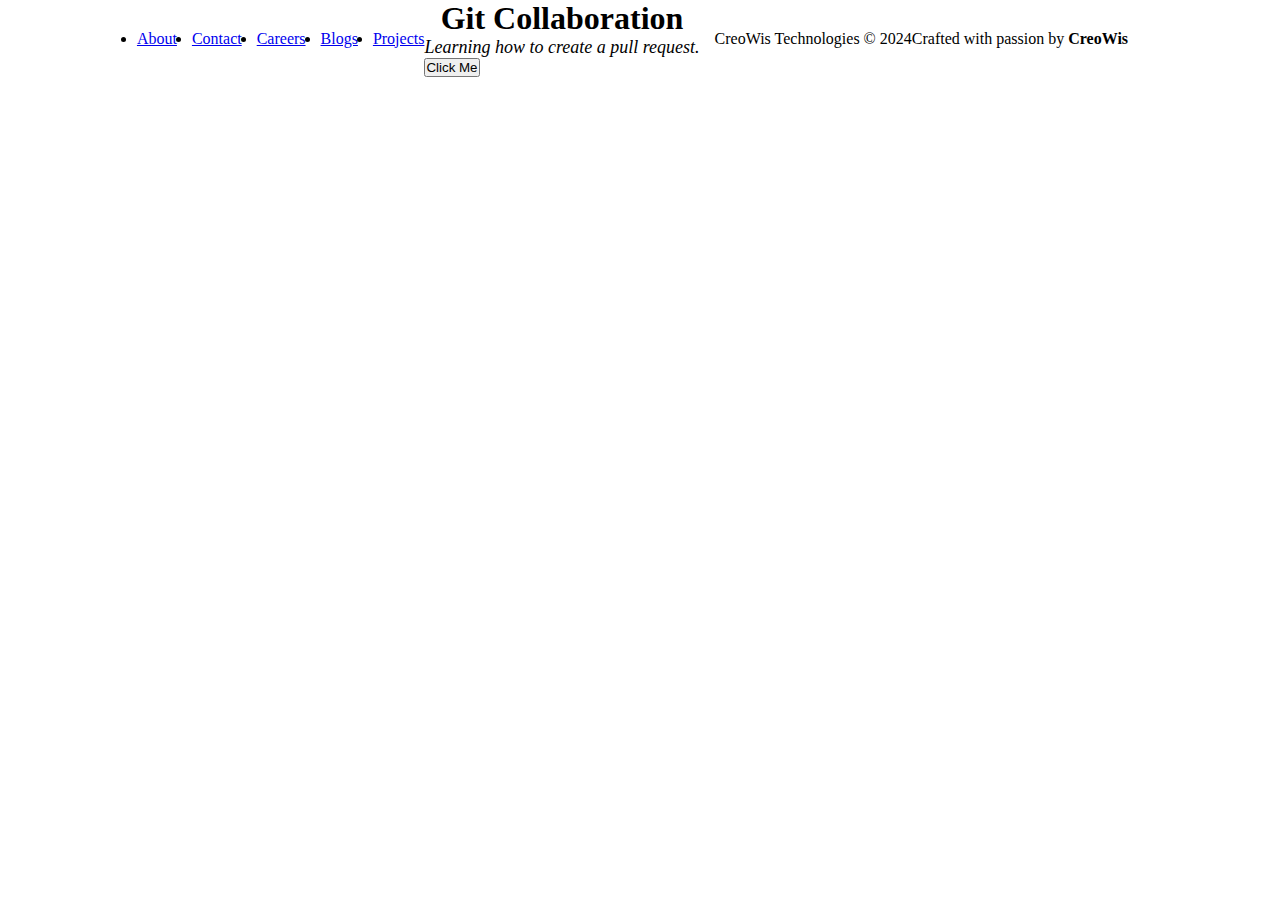
<file: index.html>
<!DOCTYPE html>
<html lang="en">
  <head>
    <meta charset="UTF-8" />
    <meta name="viewport" content="width=device-width, initial-scale=1.0" />
    <link rel="stylesheet" href="./styles.css" />
    <title>Pull Request</title>
  </head>
  <body>
    <header>
      <nav class="navigation">
        <ul>
          <li>
            <a href="./pages/about.html">About</a>
          </li>
          <li>
            <a href="./pages/contact.html">Contact</a>
          </li>
          <li>
            <a href="./pages/careers.html">Careers</a>
          </li>
          <li>
            <a href="./pages/blogs.html">Blogs</a>
          </li>
          <li>
            <a href="./pages/projects.html">Projects</a>
          </li>
        </ul>
      </nav>
    </header>

    <main>
      <h1>Git Collaboration</h1>
      <p class="text">Learning how to create a pull request.</p>
      <button class="click-btn">Click Me</button>
    </main>

    <footer>
      <p>CreoWis Technologies © 2024</p>
      <p>Crafted with passion by <b>CreoWis</b></p>
    </footer>

    <script src="./script.js"></script>
  </body>
</html>
</file>
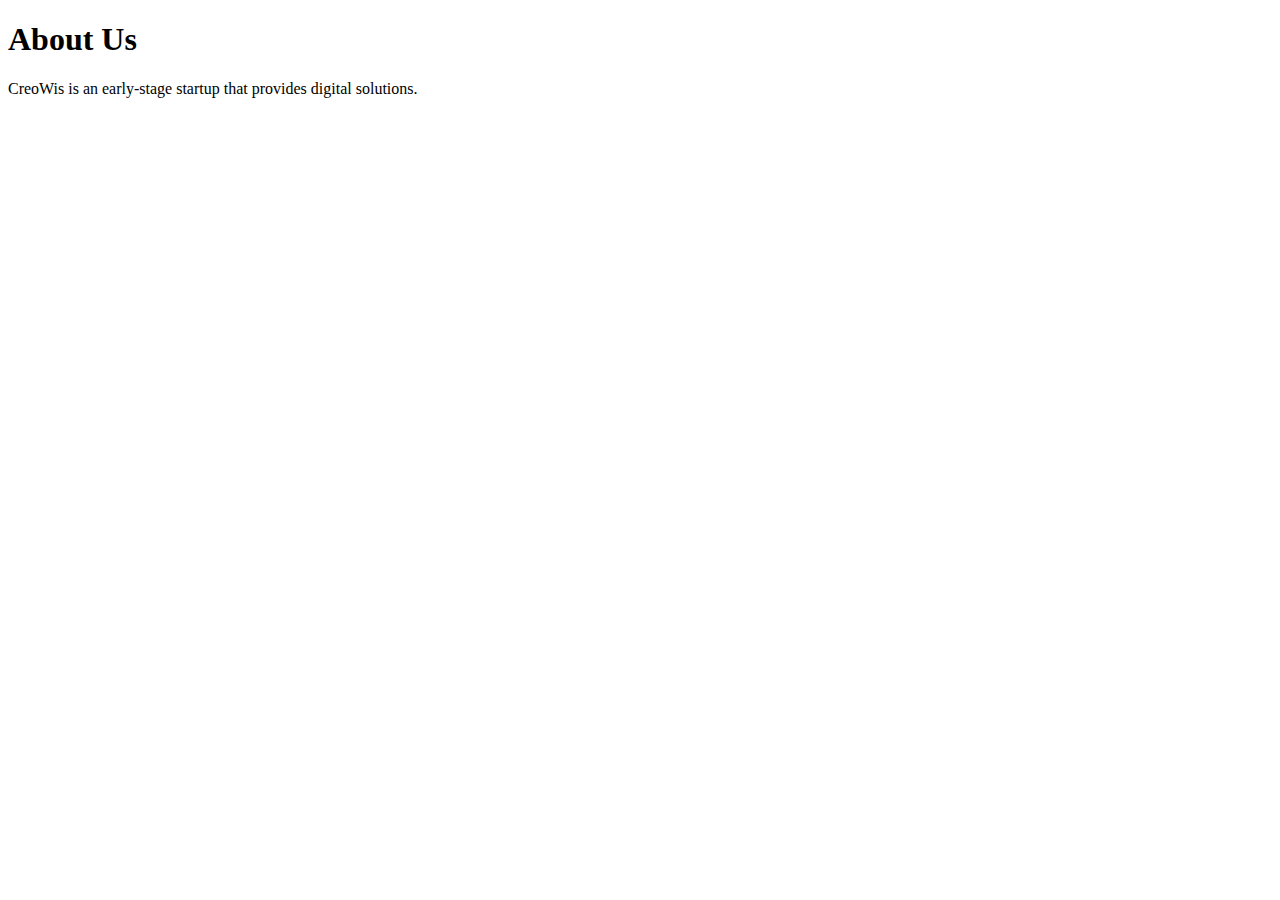
<file: pages/about.html>
<!DOCTYPE html>
<html lang="en">
  <head>
    <meta charset="UTF-8" />
    <meta name="viewport" content="width=device-width, initial-scale=1.0" />
    <title>About Page</title>
  </head>
  <body>
    <h1>About Us</h1>
    <p>CreoWis is an early-stage startup that provides digital solutions.</p>
  </body>
</html>
</file>
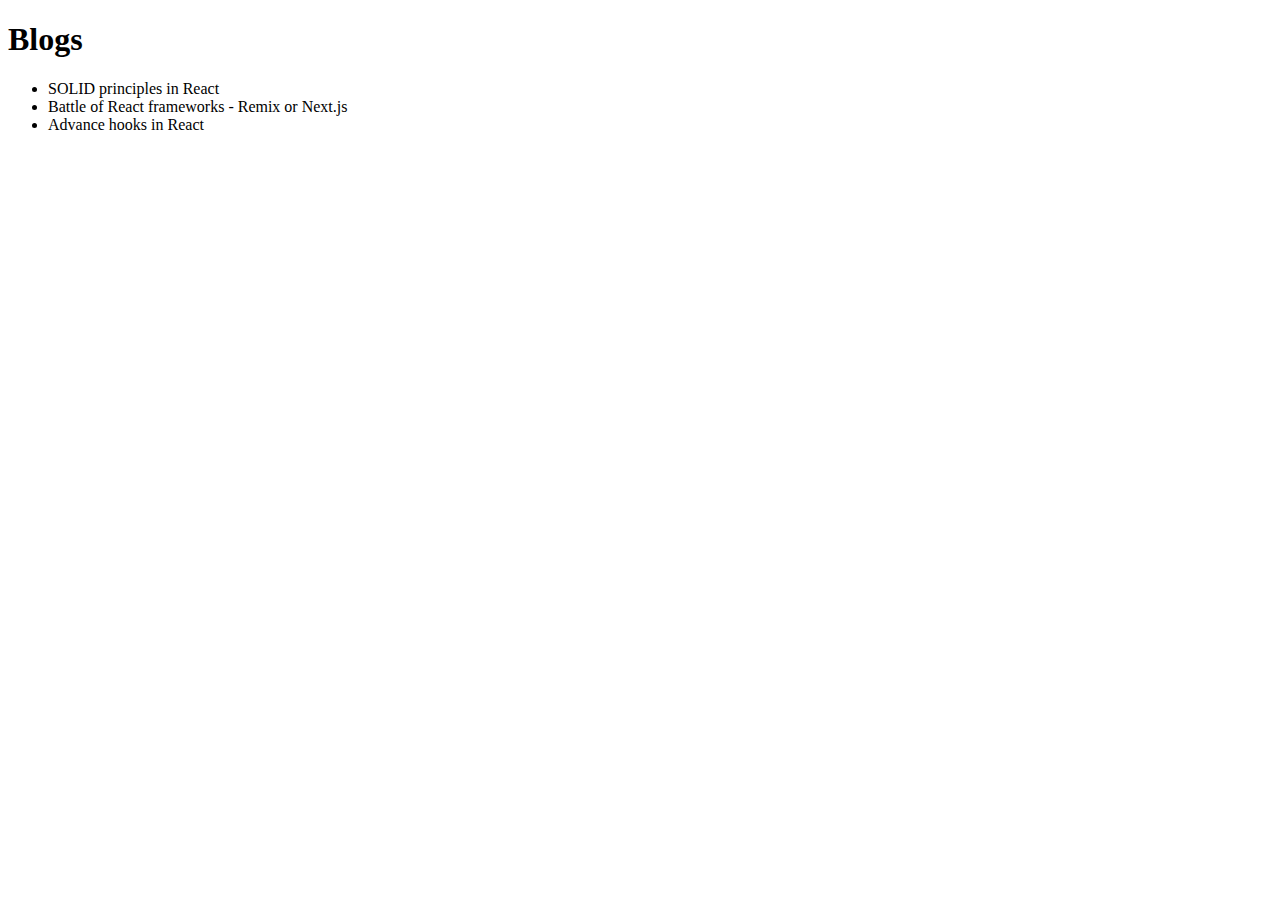
<file: pages/blogs.html>
<!DOCTYPE html>
<html lang="en">
  <head>
    <meta charset="UTF-8" />
    <meta name="viewport" content="width=device-width, initial-scale=1.0" />
    <title>Blogs Page</title>
  </head>
  <body>
    <h1>Blogs</h1>
    <ul>
      <li>SOLID principles in React</li>
      <li>Battle of React frameworks - Remix or Next.js</li>
      <li>Advance hooks in React</li>
    </ul>
  </body>
</html>
</file>
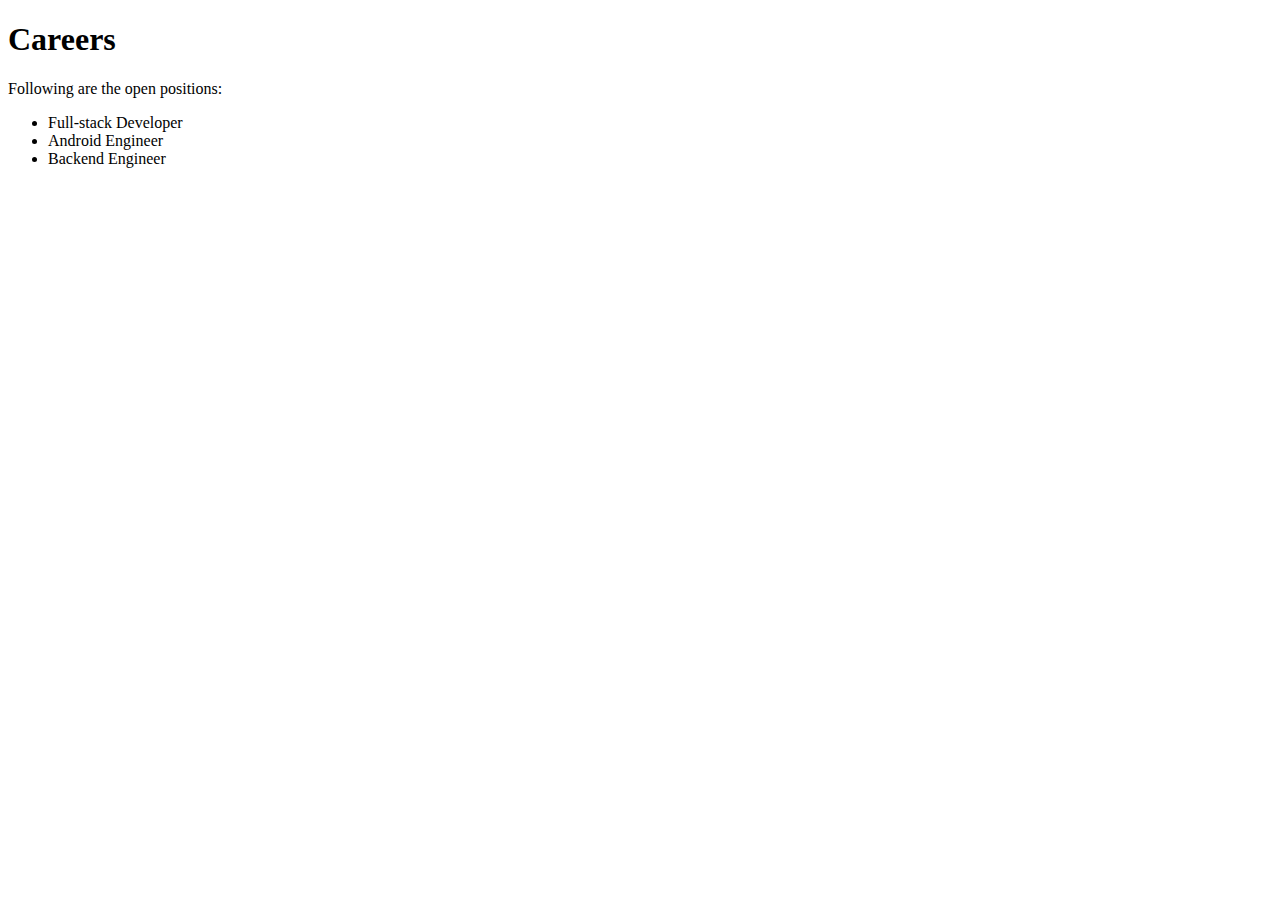
<file: pages/careers.html>
<!DOCTYPE html>
<html lang="en">
  <head>
    <meta charset="UTF-8" />
    <meta name="viewport" content="width=device-width, initial-scale=1.0" />
    <title>Careers Page</title>
  </head>
  <body>
    <h1>Careers</h1>

    <div>
      <p>Following are the open positions:</p>
      <ul>
        <li>Full-stack Developer</li>
        <li>Android Engineer</li>
        <li>Backend Engineer</li>
      </ul>
    </div>
  </body>
</html>
</file>
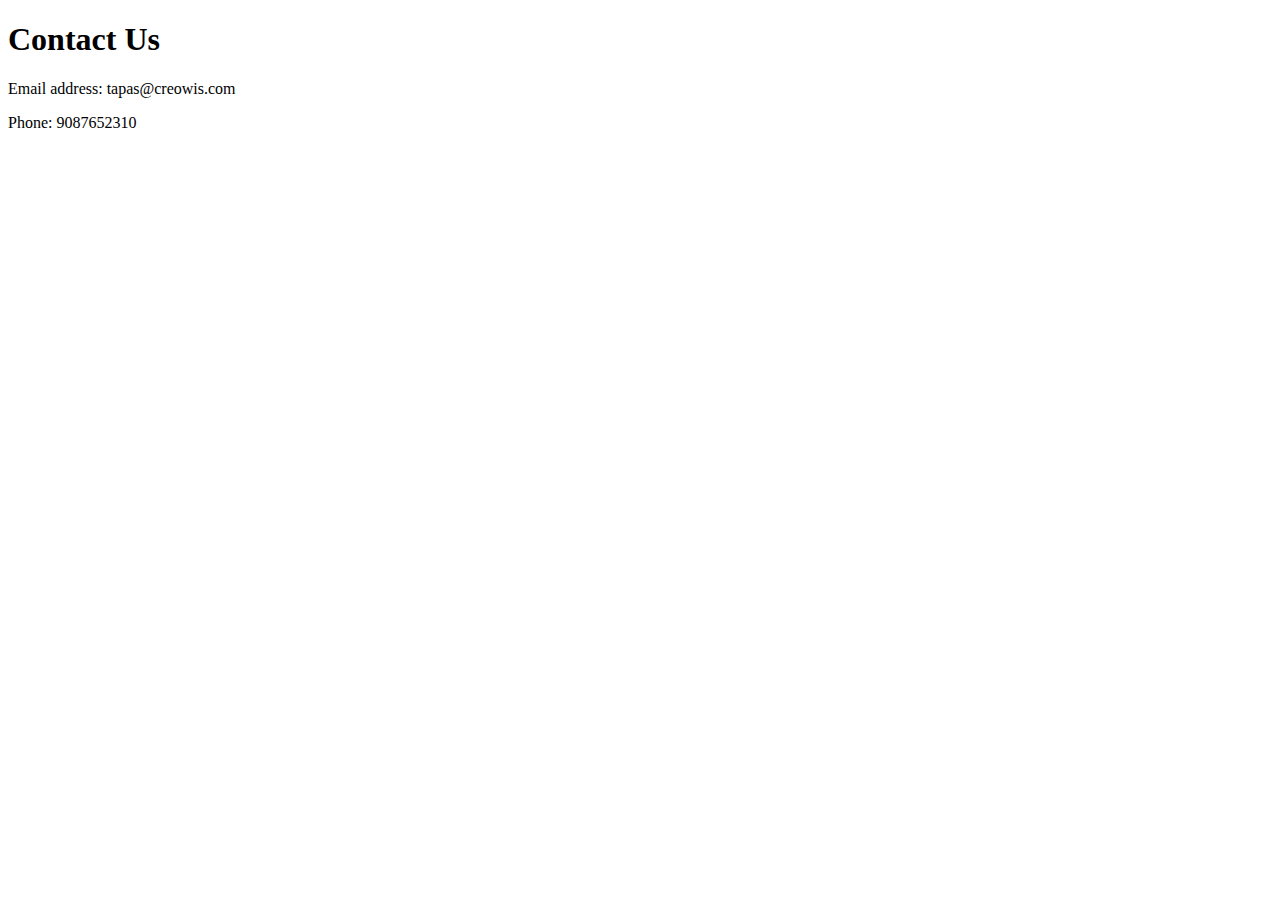
<file: pages/contact.html>
<!DOCTYPE html>
<html lang="en">
  <head>
    <meta charset="UTF-8" />
    <meta name="viewport" content="width=device-width, initial-scale=1.0" />
    <title>Contact Page</title>
  </head>
  <body>
    <h1>Contact Us</h1>
    <div>
      <p>Email address: <span>tapas@creowis.com</span></p>
      <p>Phone: <span>9087652310</span></p>
    </div>
  </body>
</html>
</file>
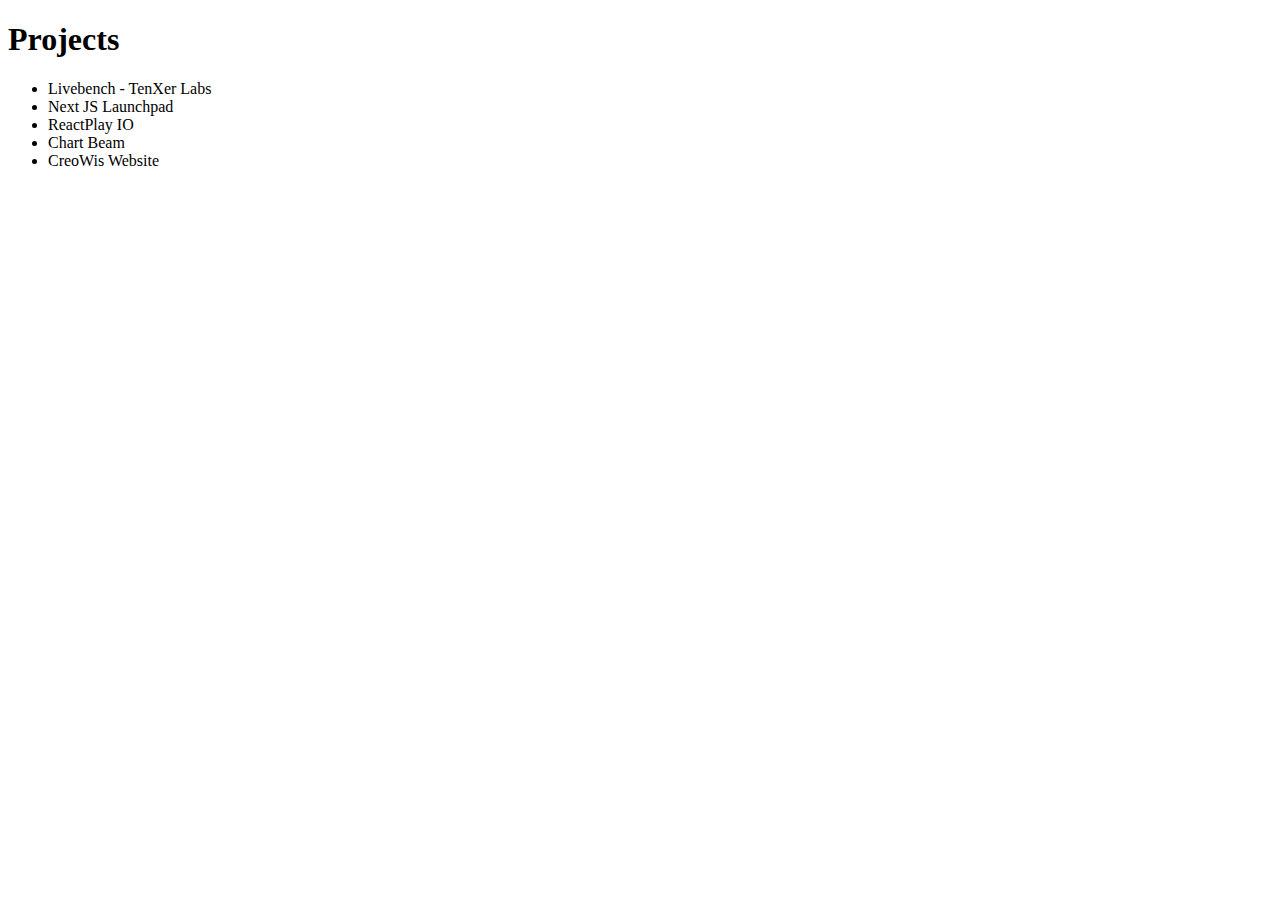
<file: pages/projects.html>
<!DOCTYPE html>
<html lang="en">
  <head>
    <meta charset="UTF-8" />
    <meta name="viewport" content="width=device-width, initial-scale=1.0" />
    <title>Projects Page</title>
  </head>
  <body>
    <h1>Projects</h1>
    <ul>
      <li>Livebench - TenXer Labs</li>
      <li>Next JS Launchpad</li>
      <li>ReactPlay IO</li>
      <li>Chart Beam</li>
      <li>CreoWis Website</li>
    </ul>
  </body>
</html>
</file>
<file: styles.css>
* {
  margin: 0;
  padding: 0;
  box-sizing: border-box;
}

body {
  height: 100%;
  width: 100%;
  display: flex;
  justify-content: center;
  align-items: center;
}

.navigation > ul {
  display: flex;
  align-items: center;
  gap: 15px;
}

main > h1 {
  font-size: 32px;
  text-align: center;
}

main > p {
  font-size: 18px;
  font-style: italic;
}

footer {
  padding: 25px 15px;
  display: flex;
  justify-content: space-between;
  align-items: center;
}
</file>
